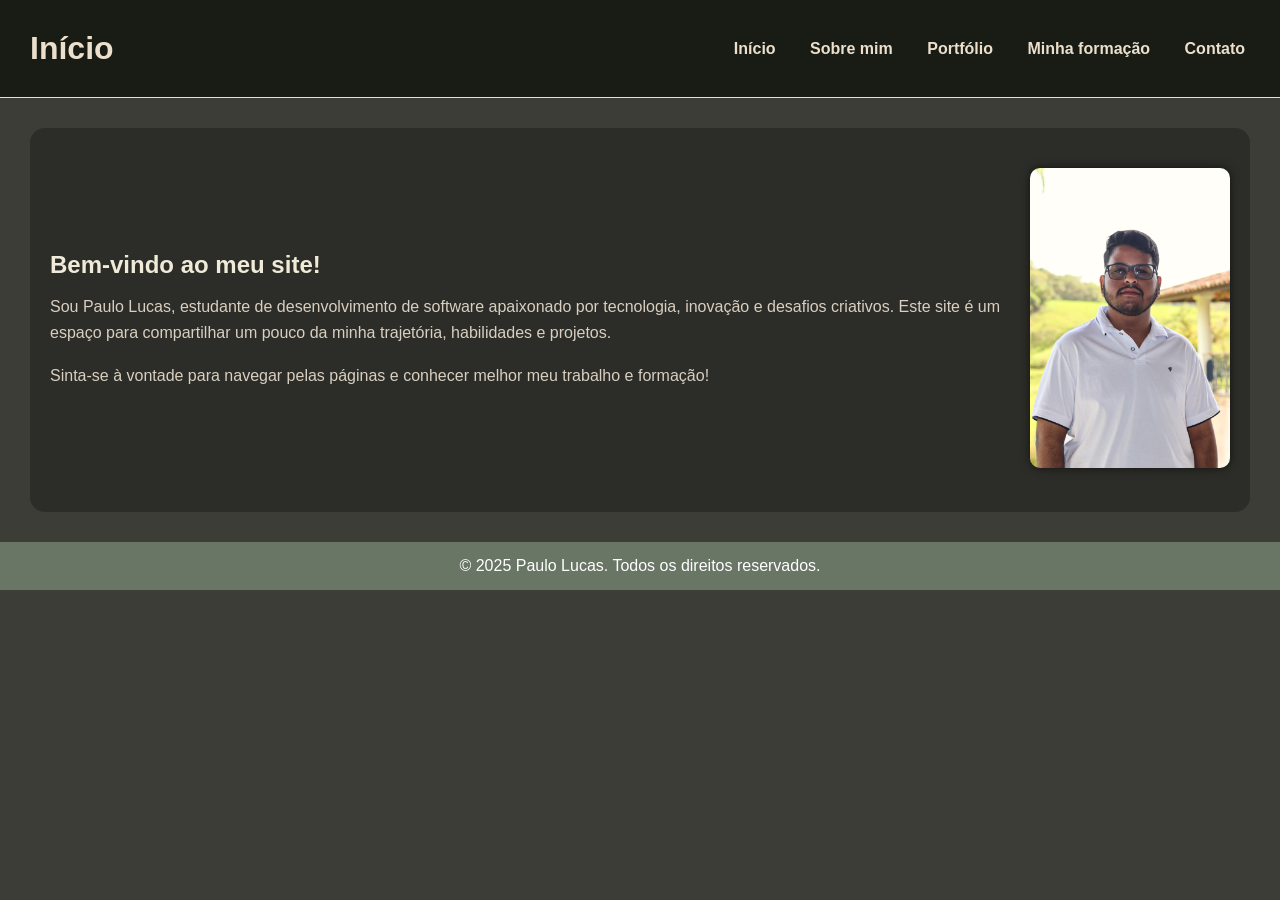
<file: index.html>
<!DOCTYPE html>
<html lang="en">

<head>
    <meta charset="UTF-8">
    <meta name="viewport" content="width=device-width, initial-scale=1.0">
    <link rel="stylesheet" href="style.css"> <!-- Referencia o arquivo css de estilização -->
    <title>Paulo Lucas</title>

</head>

<body>
    <!-- criação do header -->
    <header>
        <h1>Início</h1>   <!-- Mostra a pagina atual -->
        <nav>  <!-- criação do menu de navegação -->
            <a href="index.html">Início</a>
            <a href="sobreMim.html">Sobre mim</a>
            <a href="portfolio.html">Portfólio</a>
            <a href="minhaFormacao.html">Minha formação</a>
            <a href="contato.html">Contato</a>
        </nav>
    </header>
    <section class="inicio"> <!-- criação da section que contém os elementos do body. -->
        <div class="apresentacao"> <!-- div para marcar o texto do section -->
            <h2>Bem-vindo ao meu site!</h2>
            <p>Sou Paulo Lucas, estudante de desenvolvimento de software apaixonado por tecnologia, inovação e desafios criativos. Este site é um espaço para compartilhar um pouco da minha trajetória, habilidades e projetos.</p>
            <br>
            <p>Sinta-se à vontade para navegar pelas páginas e conhecer melhor meu trabalho e formação!</p>
        </div>
        <div class="foto">
            <img src="img/paulo.jpg" alt="Foto de Paulo Lucas">
        </div>
    </section>
    <footer> <!-- criação do rodapé do site -->
        <p>© 2025 Paulo Lucas. Todos os direitos reservados.</p>
    </footer>
</body>

</html>
</file>
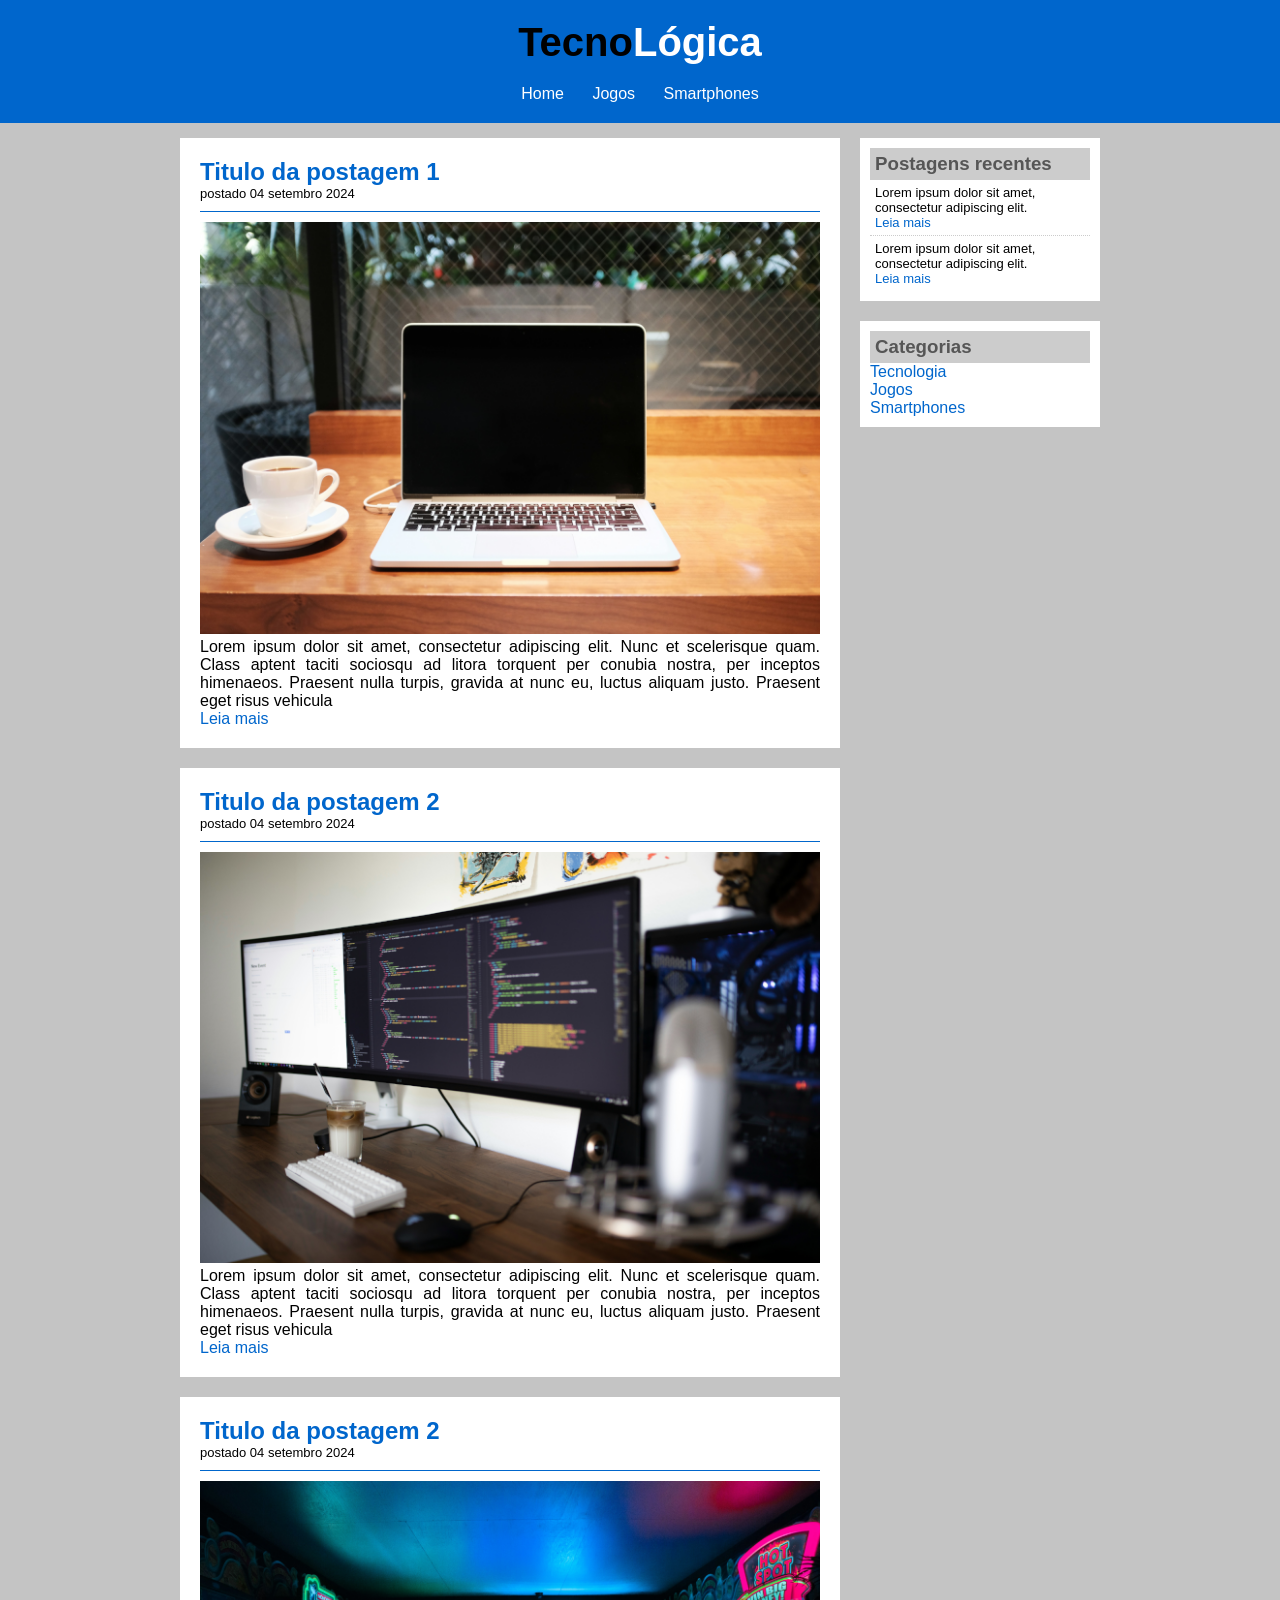
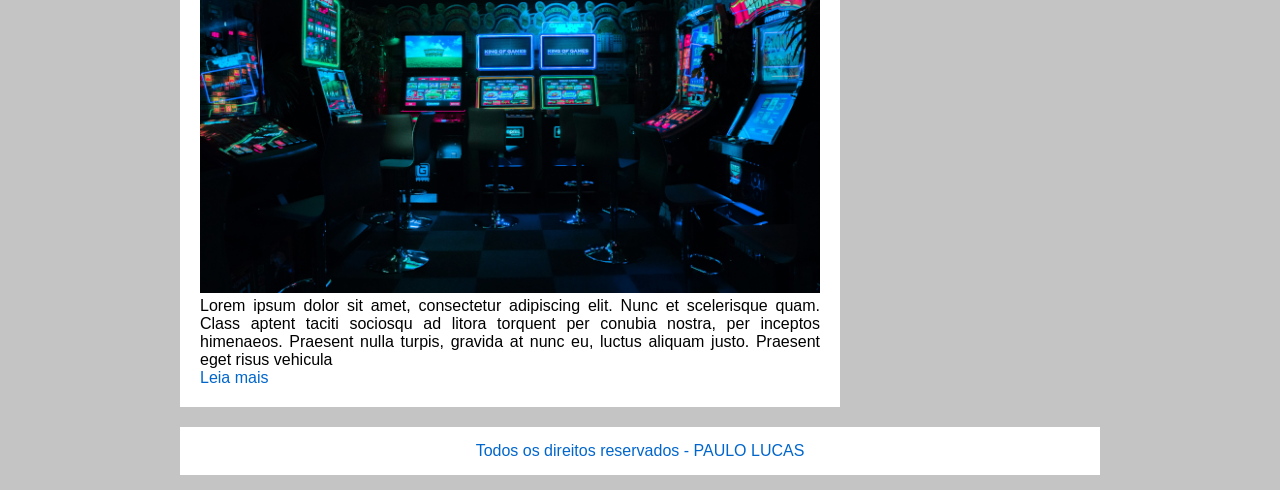
<file: portfolios/index.html>
<!DOCTYPE html>
<html lang="pt-br">

<head>
    <meta charset="UTF-8">
    <meta name="viewport" content="width=device-width, initial-scale=1.0">
    <title>TecnoLógica - Tudo sobre tecnologia</title>

    <link rel="stylesheet" href="index.css">
</head>

<body>

    <div id="header">

        <div id="logo">
            <h1>Tecno<span class="white">Lógica</span></h1>
        </div>
    
        <div id="menu">
            <a href="index.html">Home</a>
            <a href="jogos.html">Jogos</a>
            <a href="smartphones.html">Smartphones</a>
        </div>

    </div>

    <div id="content">

        <div id="posts">

            <!-- abertura postagem -->
            <div class="post">
                <h2>Titulo da postagem 1</h2>
                <span class="data-post">postado 04 setembro 2024</span>
                <img class="img-post" src="imagens/tecnologia01.png">
                <p>
                    Lorem ipsum dolor sit amet, consectetur adipiscing elit. Nunc et scelerisque quam. Class aptent taciti sociosqu ad litora torquent per conubia nostra, per inceptos himenaeos. Praesent nulla turpis, gravida at nunc eu, luctus aliquam justo. Praesent eget risus vehicula
                </p>
                <a href="">Leia mais</a>
            </div>
            <!--fechamento postagem -->

            <!-- abertura postagem -->
            <div class="post">
                <h2>Titulo da postagem 2</h2>
                <span class="data-post">postado 04 setembro 2024</span>
                <img class="img-post" src="imagens/tecnologia02.png">
                <p>
                    Lorem ipsum dolor sit amet, consectetur adipiscing elit. Nunc et scelerisque quam. Class aptent taciti sociosqu ad litora torquent per conubia nostra, per inceptos himenaeos. Praesent nulla turpis, gravida at nunc eu, luctus aliquam justo. Praesent eget risus vehicula
                </p>
                <a href="">Leia mais</a>
            </div>
            <!--fechamento postagem -->
        
            <!-- abertura postagem -->
            <div class="post">
                <h2>Titulo da postagem 2</h2>
                <span class="data-post">postado 04 setembro 2024</span>
                <img class="img-post" src="imagens/game01.png">
                <p>
                    Lorem ipsum dolor sit amet, consectetur adipiscing elit. Nunc et scelerisque quam. Class aptent taciti sociosqu ad litora torquent per conubia nostra, per inceptos himenaeos. Praesent nulla turpis, gravida at nunc eu, luctus aliquam justo. Praesent eget risus vehicula
                </p>
                <a href="">Leia mais</a>
            </div>
            <!--fechamento postagem -->
        </div>
    
        <div id="right-side">

            <div class="content-right">
                <h3>Postagens recentes</h3>

                <div class="post-right">
                    <p>Lorem ipsum dolor sit amet, consectetur adipiscing elit.</p>
                    <a href="">Leia mais</a>
                </div>

                <div class="post-right" style="border-bottom: none;">
                    <p>Lorem ipsum dolor sit amet, consectetur adipiscing elit.</p>
                    <a href="">Leia mais</a>
                </div>

            </div>

            <div class="content-right">
                <h3>Categorias</h3>

                <a href="">Tecnologia</a><br>
                <a href="">Jogos</a><br>
                <a href="">Smartphones</a><br>
                
            </div>

        </div>

        <div id="footer">
            Todos os direitos reservados - PAULO LUCAS
        </div>

    </div>
</body>

</html>
</file>
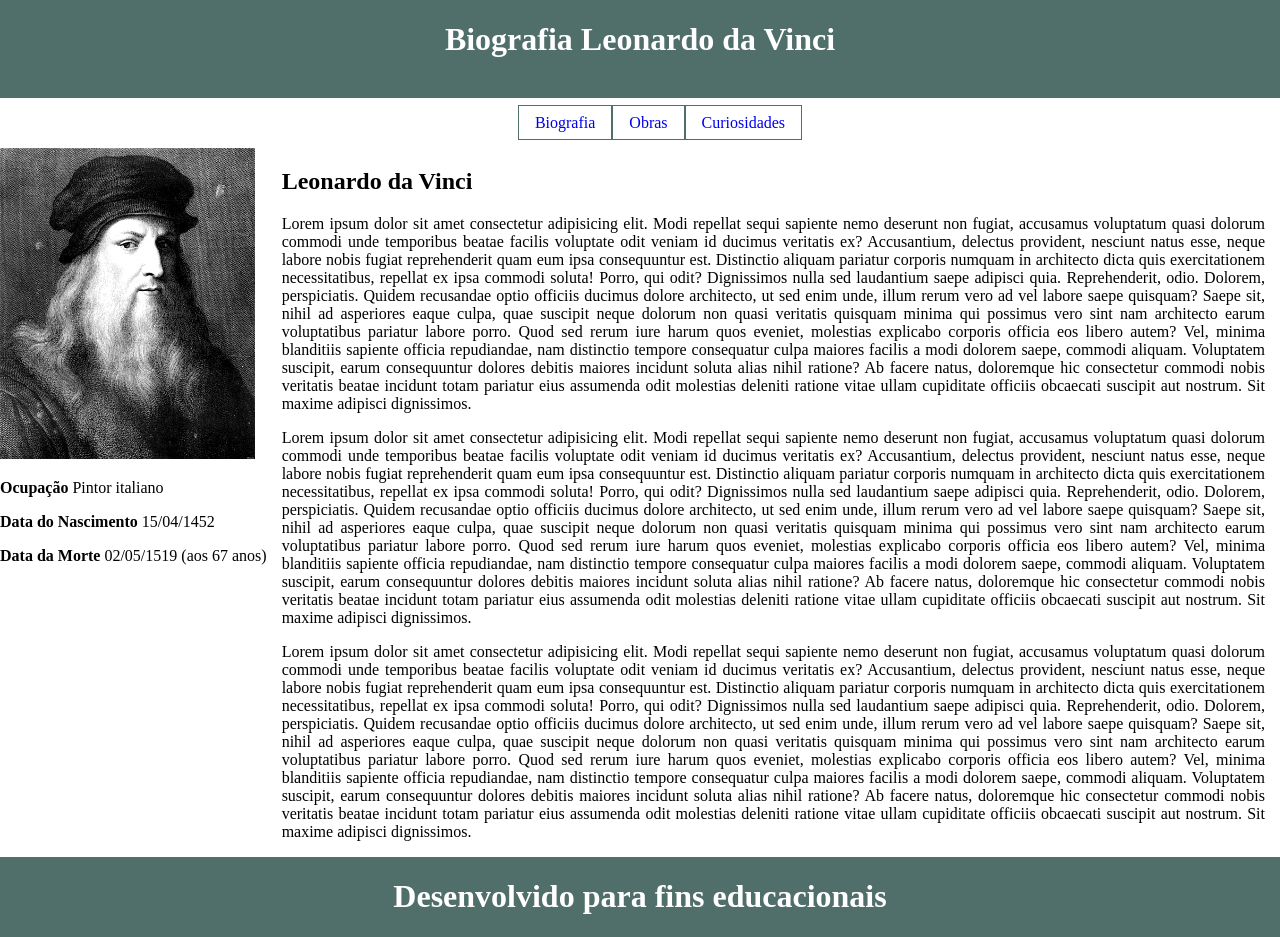
<file: portfolios/portfolio2/index.html>
<!DOCTYPE html>
<html lang="en">

<head>
    <meta charset="UTF-8">
    <meta http-equiv="X-UA-Compatible" content="IE=edge">
    <meta name="viewport" content="width=device-width, initial-scale=1.0">
    <title>Leonardo da Vinci</title>
    <style>
        body {
            margin: 0;
        }

        .container {
            display: grid;
        }

        header {
            grid-column-start: 1;
            grid-column-end: 12;
            background-color: #506E6A;
        }

        .menu {
            grid-column-start: 6;
            grid-column-end: 12;
            justify-content: center;/*centraliza o menu*/
            gap: 20px;/*https://nekocalc.com/px-to-rem-converter*/
        }


        .imagem_leo {
            grid-column-start: 1;
            grid-column-end: 3;

        }

        .principal {
            grid-column-start: 4;
            grid-column-end: 12;
            padding-left: 15px;
            padding-right: 15px;
            text-align: justify;

        }

        footer {
            grid-column-start: 1;
            grid-column-end: 12;
            background-color: #506E6A;
            color: white;
            text-align: center;
        }

        ul {
            list-style-type: none;
            color: #506E6A;
        }

        a,
        a:link {
            text-decoration: none;
            padding: 8px 16px;
            border: solid #506E6A 1px;
        }

        li {
            float: left;
        }

        a:hover {
            background-color: #506E6A;
            color: white;
        }

        /* media query para dispositivos móveis */
        @media only screen and (max-width: 767px) {
            .wrapper {
                grid-column-start: 1;
                grid-column-end: 1;

            }

            .imagem_leo {
                grid-column-start: 1;
                grid-column-end: 1;

            }

            .principal {
                grid-column-start: 1;
                grid-column-end: 1;

            }
        }
    </style>
</head>

<body>
    <header class="container">
        <h1 style="color: white; text-align: center;">Biografia Leonardo da Vinci</h1>
        <br>

    </header>
    <nav class="container menu">
        <ul>
            <li><a href="index.html">Biografia</a></li>
            <li><a href="obras.html">Obras</a></li>
            <li><a href="curiosidades.html">Curiosidades</a></li>
        </ul>
    </nav>
    <div class="container wrapper">
        <aside class="imagem_leo">
            <img src="leonardo-da-vinci.png">
            <div class="infos">
                <p><strong>Ocupação</strong> Pintor italiano</p>
                <p>
                    <strong>Data do Nascimento</strong>
                    15/04/1452
                </p>
                <p><strong>Data da Morte</strong> 02/05/1519 (aos 67 anos)</p>
            </div>

        </aside>
        <section class="principal">
            <h1>
                Leonardo da Vinci
            </h1>
            <p>Lorem ipsum dolor sit amet consectetur adipisicing elit. Modi repellat sequi sapiente nemo deserunt non
                fugiat, accusamus voluptatum quasi dolorum commodi unde temporibus beatae facilis voluptate odit veniam
                id
                ducimus veritatis ex? Accusantium, delectus provident, nesciunt natus esse, neque labore nobis fugiat
                reprehenderit quam eum ipsa consequuntur est. Distinctio aliquam pariatur corporis numquam in architecto
                dicta quis exercitationem necessitatibus, repellat ex ipsa commodi soluta! Porro, qui odit? Dignissimos
                nulla sed laudantium saepe adipisci quia. Reprehenderit, odio. Dolorem, perspiciatis. Quidem recusandae
                optio officiis ducimus dolore architecto, ut sed enim unde, illum rerum vero ad vel labore saepe
                quisquam?
                Saepe sit, nihil ad asperiores eaque culpa, quae suscipit neque dolorum non quasi veritatis quisquam
                minima
                qui possimus vero sint nam architecto earum voluptatibus pariatur labore porro. Quod sed rerum iure
                harum
                quos eveniet, molestias explicabo corporis officia eos libero autem? Vel, minima blanditiis sapiente
                officia
                repudiandae, nam distinctio tempore consequatur culpa maiores facilis a modi dolorem saepe, commodi
                aliquam.
                Voluptatem suscipit, earum consequuntur dolores debitis maiores incidunt soluta alias nihil ratione? Ab
                facere natus, doloremque hic consectetur commodi nobis veritatis beatae incidunt totam pariatur eius
                assumenda odit molestias deleniti ratione vitae ullam cupiditate officiis obcaecati suscipit aut
                nostrum.
                Sit maxime adipisci dignissimos.</p>
            <p>Lorem ipsum dolor sit amet consectetur adipisicing elit. Modi repellat sequi sapiente nemo
                deserunt non fugiat, accusamus voluptatum quasi dolorum commodi unde temporibus beatae facilis
                voluptate odit veniam id ducimus veritatis ex? Accusantium, delectus provident, nesciunt natus
                esse, neque labore nobis fugiat reprehenderit quam eum ipsa consequuntur est. Distinctio
                aliquam pariatur corporis numquam in architecto dicta quis exercitationem necessitatibus,
                repellat ex ipsa commodi soluta! Porro, qui odit? Dignissimos nulla sed laudantium saepe
                adipisci quia. Reprehenderit, odio. Dolorem, perspiciatis. Quidem recusandae optio officiis
                ducimus dolore architecto, ut sed enim unde, illum rerum vero ad vel labore saepe quisquam?
                Saepe sit, nihil ad asperiores eaque culpa, quae suscipit neque dolorum non quasi veritatis
                quisquam minima qui possimus vero sint nam architecto earum voluptatibus pariatur labore
                porro. Quod sed rerum iure harum quos eveniet, molestias explicabo corporis officia eos libero
                autem? Vel, minima blanditiis sapiente officia repudiandae, nam distinctio tempore consequatur
                culpa maiores facilis a modi dolorem saepe, commodi aliquam. Voluptatem suscipit, earum
                consequuntur dolores debitis maiores incidunt soluta alias nihil ratione? Ab facere natus,
                doloremque hic consectetur commodi nobis veritatis beatae incidunt totam pariatur eius
                assumenda odit molestias deleniti ratione vitae ullam cupiditate officiis obcaecati suscipit
                aut nostrum. Sit maxime adipisci dignissimos.</p>
            <p>Lorem ipsum dolor sit amet consectetur adipisicing elit. Modi repellat sequi sapiente nemo
                deserunt non fugiat, accusamus voluptatum quasi dolorum commodi unde temporibus beatae facilis
                voluptate odit veniam id ducimus veritatis ex? Accusantium, delectus provident, nesciunt natus
                esse, neque labore nobis fugiat reprehenderit quam eum ipsa consequuntur est. Distinctio
                aliquam pariatur corporis numquam in architecto dicta quis exercitationem necessitatibus,
                repellat ex ipsa commodi soluta! Porro, qui odit? Dignissimos nulla sed laudantium saepe
                adipisci quia. Reprehenderit, odio. Dolorem, perspiciatis. Quidem recusandae optio officiis
                ducimus dolore architecto, ut sed enim unde, illum rerum vero ad vel labore saepe quisquam?
                Saepe sit, nihil ad asperiores eaque culpa, quae suscipit neque dolorum non quasi veritatis
                quisquam minima qui possimus vero sint nam architecto earum voluptatibus pariatur labore
                porro. Quod sed rerum iure harum quos eveniet, molestias explicabo corporis officia eos libero
                autem? Vel, minima blanditiis sapiente officia repudiandae, nam distinctio tempore consequatur
                culpa maiores facilis a modi dolorem saepe, commodi aliquam. Voluptatem suscipit, earum
                consequuntur dolores debitis maiores incidunt soluta alias nihil ratione? Ab facere natus,
                doloremque hic consectetur commodi nobis veritatis beatae incidunt totam pariatur eius
                assumenda odit molestias deleniti ratione vitae ullam cupiditate officiis obcaecati suscipit
                aut nostrum. Sit maxime adipisci dignissimos.</p>
        </section>
    </div>
    <footer class="container">
        <h1>Desenvolvido para fins educacionais</h1>
    </footer>
    </div>
</body>

</html>
</file>
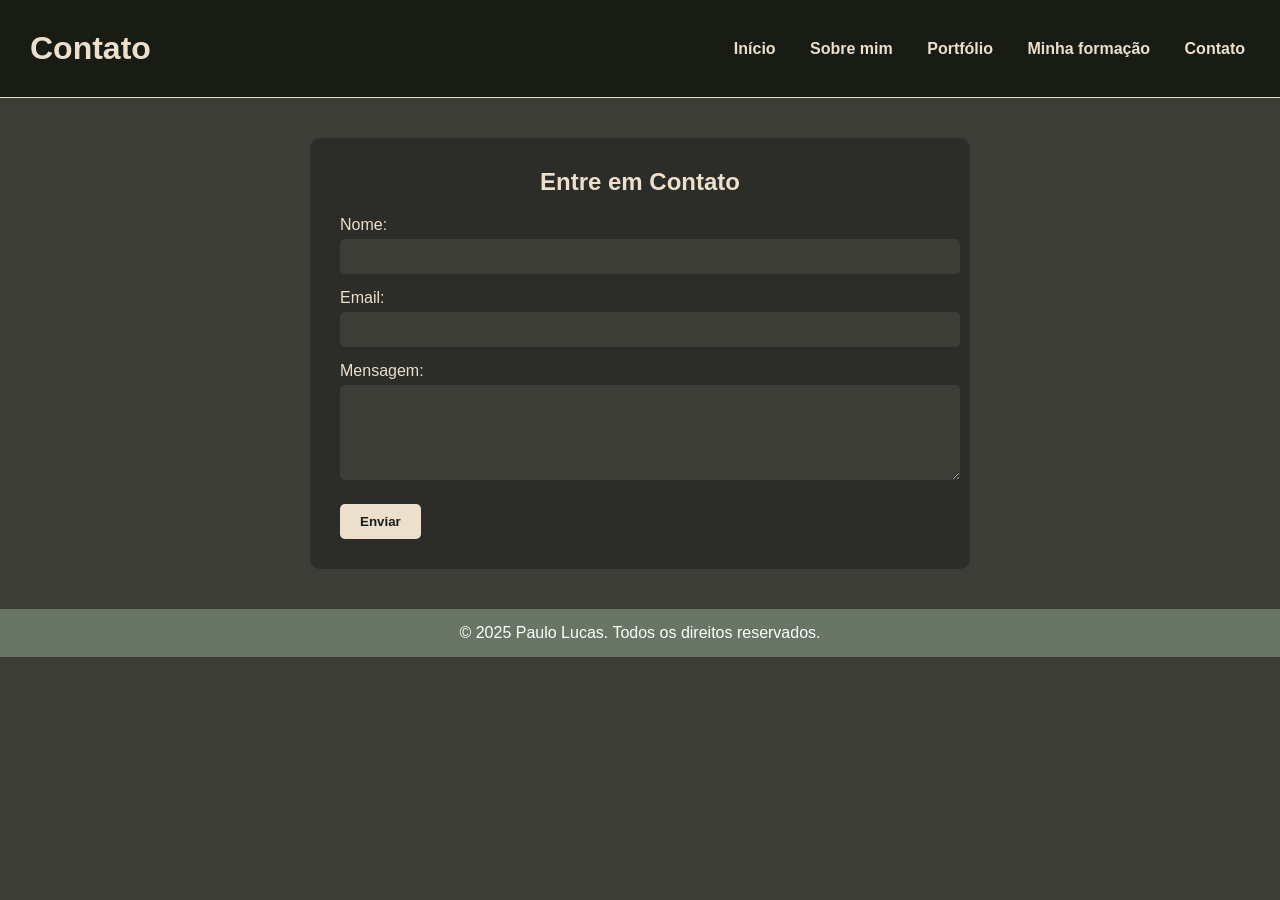
<file: contato.html>
<!DOCTYPE html>
<html lang="en">
<head>
    <meta charset="UTF-8">
    <meta name="viewport" content="width=device-width, initial-scale=1.0">
    <link rel="stylesheet" href="style.css">
    <title>Paulo Lucas</title>
</head>
<body>
    <header> <!-- Header igual em todas as paginas -->
        <h1>Contato</h1>
        <nav>
            <a href="index.html">Início</a>
            <a href="sobreMim.html">Sobre mim</a>
            <a href="portfolio.html">Portfólio</a>
            <a href="minhaFormacao.html">Minha formação</a>
            <a href="contato.html">Contato</a>
        </nav>
    </header>
    <section class="contato">
        <h2>Entre em Contato</h2>
        <form> <!-- Criação do formulario de contato -->
            <label for="nome">Nome:</label>
            <input type="text" id="nome" name="nome" required>
    
            <label for="email">Email:</label>
            <input type="email" id="email" name="email" required>
    
            <label for="mensagem">Mensagem:</label>
            <textarea id="mensagem" name="mensagem" rows="5" required></textarea>
    
            <button type="submit">Enviar</button> <!-- Botão de enviar, que nesse caso é apenas visual. -->
        </form>
    </section>
    <footer>
        <p>© 2025 Paulo Lucas. Todos os direitos reservados.</p>
    </footer>
    
</body>
</html>
</file>
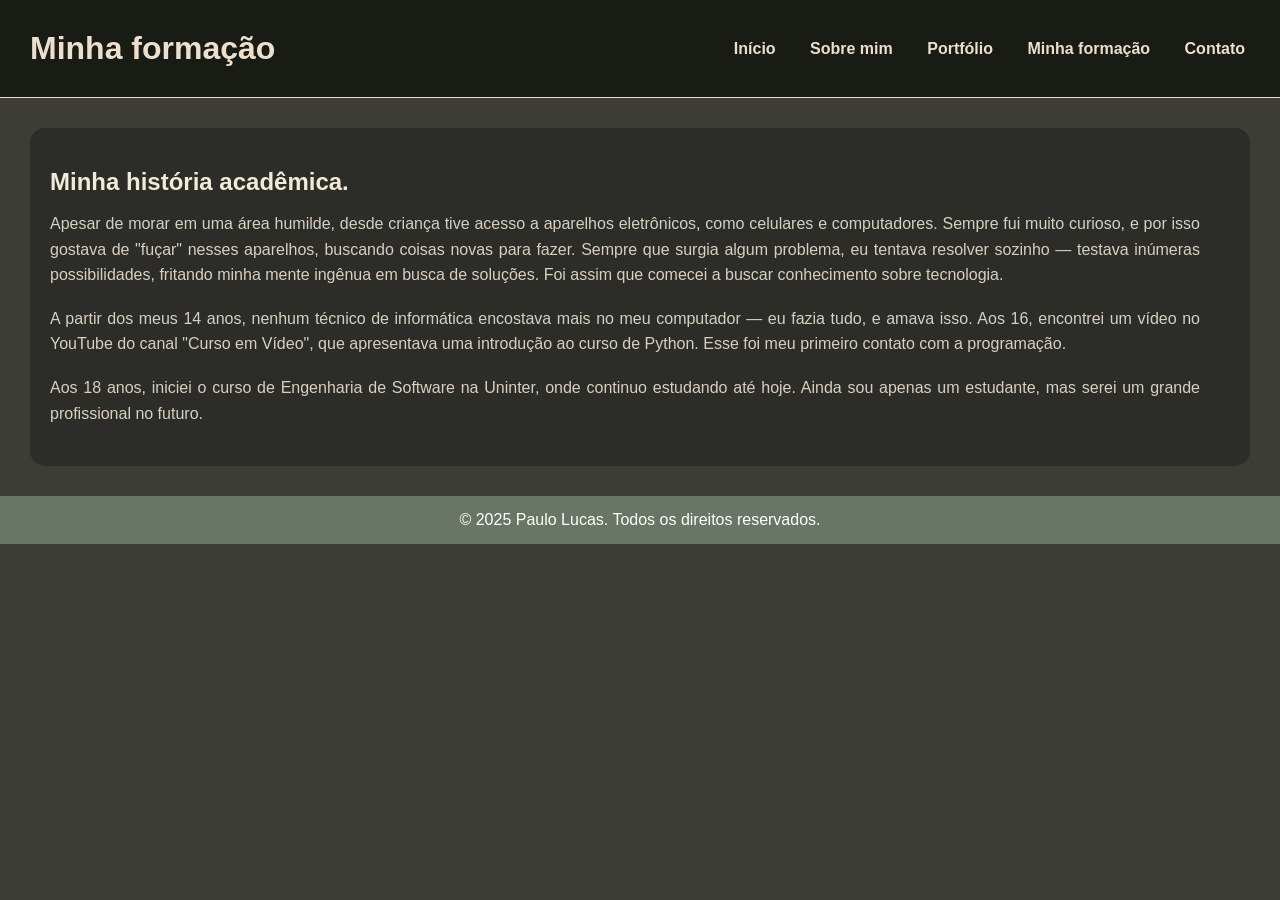
<file: minhaFormacao.html>
<!DOCTYPE html>
<html lang="en">
<head>
    <meta charset="UTF-8">
    <meta name="viewport" content="width=device-width, initial-scale=1.0">
    <link rel="stylesheet" href="style.css">
    <title>Paulo Lucas</title>
</head>
<body>
   <!-- Praticamente uma replicação da página inicial. Contém os mesmos elementos, tirando a imagem. Muda apenas os textos. -->
    <header>
        <h1>Minha formação</h1>
        <nav>
            <a href="index.html">Início</a>
            <a href="sobreMim.html">Sobre mim</a>
            <a href="portfolio.html">Portfólio</a>
            <a href="minhaFormacao.html">Minha formação</a>
            <a href="contato.html">Contato</a>
        </nav>
    </header>
    <section class="inicio">
        <div class="apresentacao">
            <h2>Minha história acadêmica.</h2>
            <p>Apesar de morar em uma área humilde, desde criança tive acesso a aparelhos eletrônicos, como celulares e computadores. Sempre fui muito curioso, e por isso gostava de "fuçar" nesses aparelhos, buscando coisas novas para fazer. Sempre que surgia algum problema, eu tentava resolver sozinho — testava inúmeras possibilidades, fritando minha mente ingênua em busca de soluções. Foi assim que comecei a buscar conhecimento sobre tecnologia.</p>
            <br>
            <p>A partir dos meus 14 anos, nenhum técnico de informática encostava mais no meu computador — eu fazia tudo, e amava isso. Aos 16, encontrei um vídeo no YouTube do canal "Curso em Vídeo", que apresentava uma introdução ao curso de Python. Esse foi meu primeiro contato com a programação.</p>
            <br>
            <p>Aos 18 anos, iniciei o curso de Engenharia de Software na Uninter, onde continuo estudando até hoje. Ainda sou apenas um estudante, mas serei um grande profissional no futuro.</p>   
        </div>
    </section>
    <footer>
        <p>© 2025 Paulo Lucas. Todos os direitos reservados.</p>
    </footer>
</body>
</html>
</file>
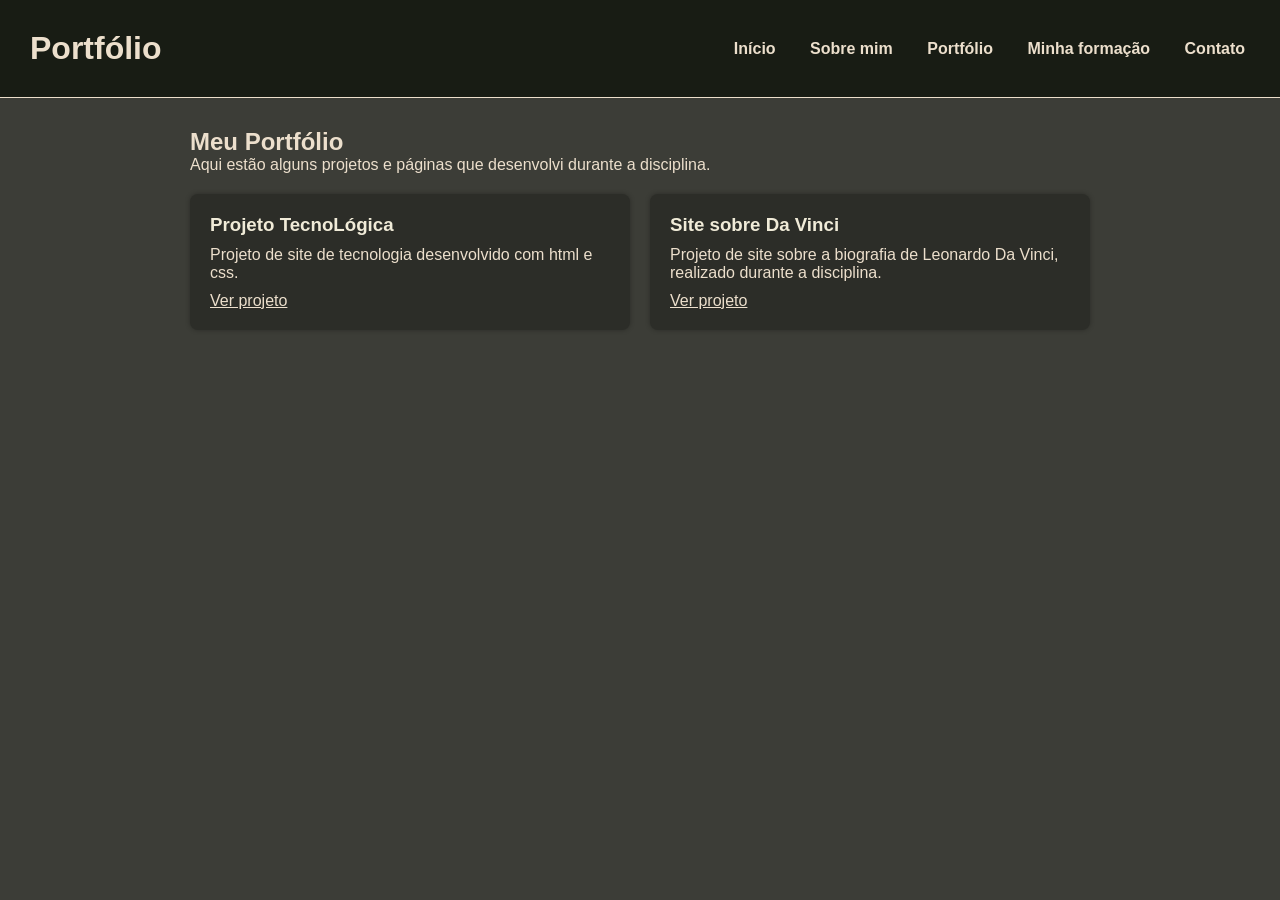
<file: portfolio.html>
<!DOCTYPE html>
<html lang="en">
<head>
    <meta charset="UTF-8">
    <meta name="viewport" content="width=device-width, initial-scale=1.0">
    <link rel="stylesheet" href="style.css">
    <title>Paulo Lucas</title>
</head>
<body>
    <header>
        <h1>Portfólio</h1>
        <nav>
            <a href="index.html">Início</a>
            <a href="sobreMim.html">Sobre mim</a>
            <a href="portfolio.html">Portfólio</a>
            <a href="minhaFormacao.html">Minha formação</a>
            <a href="contato.html">Contato</a>
        </nav>
    </header>
    <section class="portfolio">
        <h2>Meu Portfólio</h2>
        <p>Aqui estão alguns projetos e páginas que desenvolvi durante a disciplina.</p>
    
        <div class="projetos">
            <div class="projeto">
                <h3>Projeto TecnoLógica</h3>
                <p>Projeto de site de tecnologia desenvolvido com html e css.</p>   
                <a href="portfolios/index.html" target="_blank">Ver projeto</a>
            </div>
            <div class="projeto">
                <h3>Site sobre Da Vinci</h3>
                <p>Projeto de site sobre a biografia de Leonardo Da Vinci, realizado durante a disciplina.</p>  
                <a href="portfolios/portfolio2/index.html" target="_blank">Ver projeto</a>
            </div>
        </div>
    </section>
    
</body>
</html>
</file>
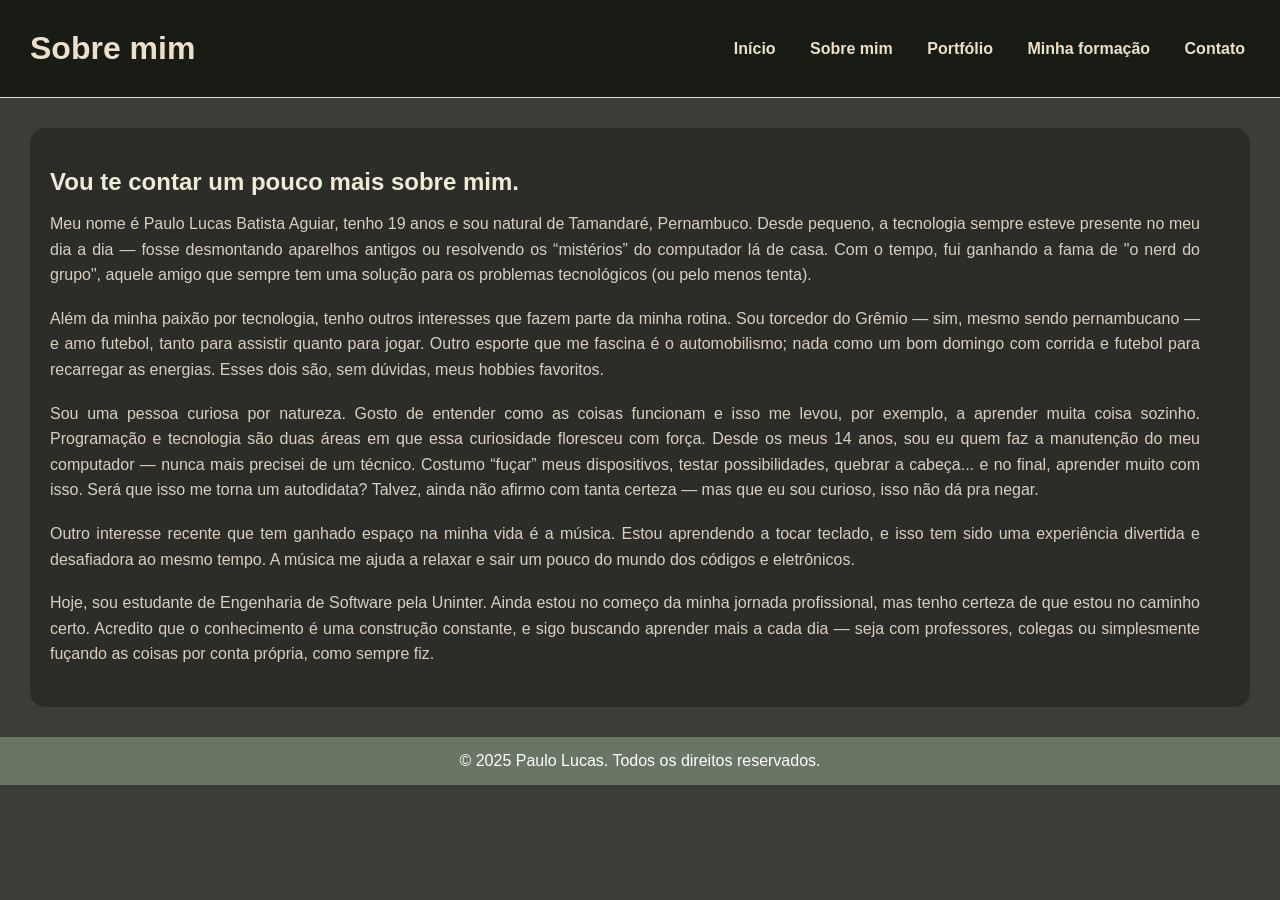
<file: sobreMim.html>
<!DOCTYPE html>
<html lang="en">
<head>
    <meta charset="UTF-8">
    <meta name="viewport" content="width=device-width, initial-scale=1.0">
    <link rel="stylesheet" href="style.css">
    <title>Paulo Lucas</title>
</head>
<body>
    <!-- Praticamente uma replicação da página inicial. Contém os mesmos elementos, tirando a imagem. Muda apenas os textos. -->
    <header>
        <h1>Sobre mim</h1>
        <nav>
            <a href="index.html">Início</a>
            <a href="sobreMim.html">Sobre mim</a>
            <a href="portfolio.html">Portfólio</a>
            <a href="minhaFormacao.html">Minha formação</a>
            <a href="contato.html">Contato</a>
        </nav>
    </header>
    <section class="inicio">
        <div class="apresentacao">
            <h2>Vou te contar um pouco mais sobre mim.</h2>
            <p>Meu nome é Paulo Lucas Batista Aguiar, tenho 19 anos e sou natural de Tamandaré, Pernambuco. Desde pequeno, a tecnologia sempre esteve presente no meu dia a dia — fosse desmontando aparelhos antigos ou resolvendo os “mistérios” do computador lá de casa. Com o tempo, fui ganhando a fama de "o nerd do grupo", aquele amigo que sempre tem uma solução para os problemas tecnológicos (ou pelo menos tenta).</p>
            <br>
            <p>Além da minha paixão por tecnologia, tenho outros interesses que fazem parte da minha rotina. Sou torcedor do Grêmio — sim, mesmo sendo pernambucano — e amo futebol, tanto para assistir quanto para jogar. Outro esporte que me fascina é o automobilismo; nada como um bom domingo com corrida e futebol para recarregar as energias. Esses dois são, sem dúvidas, meus hobbies favoritos.</p>
            <br>
            <p>Sou uma pessoa curiosa por natureza. Gosto de entender como as coisas funcionam e isso me levou, por exemplo, a aprender muita coisa sozinho. Programação e tecnologia são duas áreas em que essa curiosidade floresceu com força. Desde os meus 14 anos, sou eu quem faz a manutenção do meu computador — nunca mais precisei de um técnico. Costumo “fuçar” meus dispositivos, testar possibilidades, quebrar a cabeça... e no final, aprender muito com isso. Será que isso me torna um autodidata? Talvez, ainda não afirmo com tanta certeza — mas que eu sou curioso, isso não dá pra negar.</p>
            <br>
            <p>Outro interesse recente que tem ganhado espaço na minha vida é a música. Estou aprendendo a tocar teclado, e isso tem sido uma experiência divertida e desafiadora ao mesmo tempo. A música me ajuda a relaxar e sair um pouco do mundo dos códigos e eletrônicos.</p>
            <br>
            <p>Hoje, sou estudante de Engenharia de Software pela Uninter. Ainda estou no começo da minha jornada profissional, mas tenho certeza de que estou no caminho certo. Acredito que o conhecimento é uma construção constante, e sigo buscando aprender mais a cada dia — seja com professores, colegas ou simplesmente fuçando as coisas por conta própria, como sempre fiz.</p>
        </div>
    </section>
    <footer>
        <p>© 2025 Paulo Lucas. Todos os direitos reservados.</p>
    </footer>
</body>
</html>
</file>
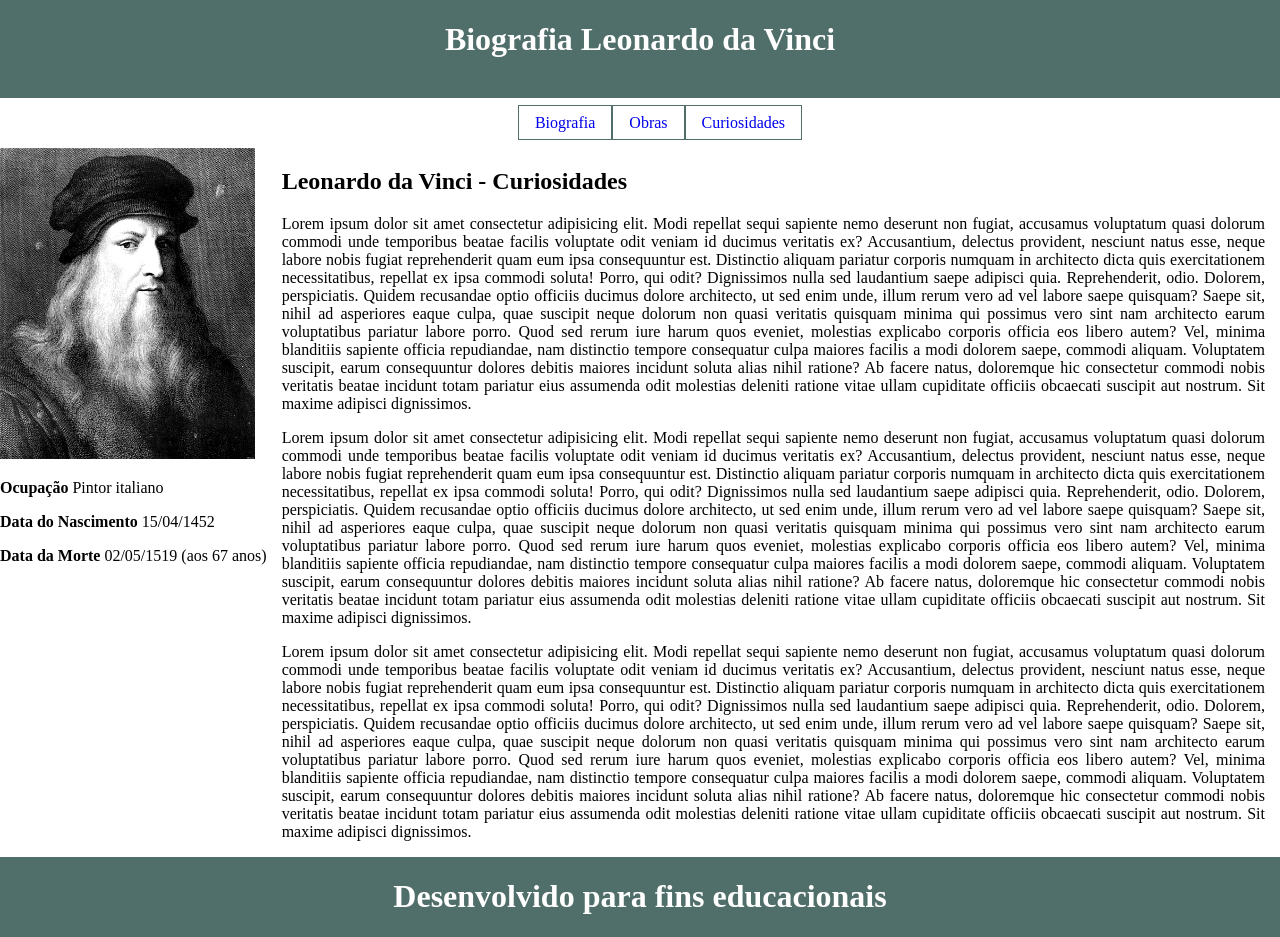
<file: portfolios/portfolio2/curiosidades.html>
<!DOCTYPE html>
<html lang="en">

<head>
    <meta charset="UTF-8">
    <meta http-equiv="X-UA-Compatible" content="IE=edge">
    <meta name="viewport" content="width=device-width, initial-scale=1.0">
    <title>Leonardo da Vinci</title>
    <style>
        body{
            margin: 0;
        }
        .container {
            display: grid;
        }

        header {
            grid-column-start: 1;
            grid-column-end: 12;
            grid-row-start: 1;
            grid-row-end: 1;
        }

        .menu {
            grid-column-start: 6;
            grid-column-end: 12;
            grid-row-start: 1;
            grid-row-end: 1;
            justify-content: center;
            gap: 20px;
        }


        .imagem_leo {
            grid-column-start: 1;
            grid-column-end: 3;

        }

        .principal {
            grid-column-start: 4;
            grid-column-end: 12;
            padding-left: 15px;
            padding-right: 15px;
            text-align: justify;

        }

        header {
            background-color: #506E6A;
            
        }

        ul {
            list-style-type: none;

            color: #506E6A;
        }

        a,
        a:link {
            text-decoration: none;
            padding: 8px 16px;
            border: solid #506E6A 1px;
        }

        li {
            float: left;
        }

        a:hover {
            background-color: #506E6A;
            color: white;
        }

        footer {
            grid-column-start: 1;
            grid-column-end: 12;
            grid-row-start: 1;
            grid-row-end: 6;
            background-color: #506E6A;
            color: white;
            text-align: center;
        }

        /* media query para dispositivos móveis */
        @media only screen and (max-width: 767px) {
            .wrapper {
               grid-column-start: 1;
                grid-column-end: 1;

            }

            .imagem_leo {
                grid-column-start: 1;
 grid-column-end: 1;
                
            }

            .principal {
                grid-column-start: 1;
 grid-column-end: 1;
                
            }
        }
    </style>
</head>

<body>
    <header class="container">
        <h1 style="color: white; text-align: center;">Biografia Leonardo da Vinci</h1>
        <br>

    </header>
    <nav class="container menu">
        <ul>
            <li><a href="index.html">Biografia</a></li>
            <li><a href="obras.html">Obras</a></li>
            <li><a href="curiosidades.html">Curiosidades</a></li>
        </ul>
    </nav>
    <div class="container wrapper">
        <aside class="imagem_leo">
            <img src="leonardo-da-vinci.png">
            <div class="infos">
                <p><strong>Ocupação</strong> Pintor italiano</p>
                <p>
                    <strong>Data do Nascimento</strong>
                    15/04/1452
                </p>
                <p><strong>Data da Morte</strong> 02/05/1519 (aos 67 anos)</p>
            </div>

        </aside>
        <section class="principal">
            <h1>
                Leonardo da Vinci - Curiosidades
            </h1>
            <p>Lorem ipsum dolor sit amet consectetur adipisicing elit. Modi repellat sequi sapiente nemo deserunt non
                fugiat, accusamus voluptatum quasi dolorum commodi unde temporibus beatae facilis voluptate odit veniam
                id
                ducimus veritatis ex? Accusantium, delectus provident, nesciunt natus esse, neque labore nobis fugiat
                reprehenderit quam eum ipsa consequuntur est. Distinctio aliquam pariatur corporis numquam in architecto
                dicta quis exercitationem necessitatibus, repellat ex ipsa commodi soluta! Porro, qui odit? Dignissimos
                nulla sed laudantium saepe adipisci quia. Reprehenderit, odio. Dolorem, perspiciatis. Quidem recusandae
                optio officiis ducimus dolore architecto, ut sed enim unde, illum rerum vero ad vel labore saepe
                quisquam?
                Saepe sit, nihil ad asperiores eaque culpa, quae suscipit neque dolorum non quasi veritatis quisquam
                minima
                qui possimus vero sint nam architecto earum voluptatibus pariatur labore porro. Quod sed rerum iure
                harum
                quos eveniet, molestias explicabo corporis officia eos libero autem? Vel, minima blanditiis sapiente
                officia
                repudiandae, nam distinctio tempore consequatur culpa maiores facilis a modi dolorem saepe, commodi
                aliquam.
                Voluptatem suscipit, earum consequuntur dolores debitis maiores incidunt soluta alias nihil ratione? Ab
                facere natus, doloremque hic consectetur commodi nobis veritatis beatae incidunt totam pariatur eius
                assumenda odit molestias deleniti ratione vitae ullam cupiditate officiis obcaecati suscipit aut
                nostrum.
                Sit maxime adipisci dignissimos.</p>
            <p>Lorem ipsum dolor sit amet consectetur adipisicing elit. Modi repellat sequi sapiente nemo
                deserunt non fugiat, accusamus voluptatum quasi dolorum commodi unde temporibus beatae facilis
                voluptate odit veniam id ducimus veritatis ex? Accusantium, delectus provident, nesciunt natus
                esse, neque labore nobis fugiat reprehenderit quam eum ipsa consequuntur est. Distinctio
                aliquam pariatur corporis numquam in architecto dicta quis exercitationem necessitatibus,
                repellat ex ipsa commodi soluta! Porro, qui odit? Dignissimos nulla sed laudantium saepe
                adipisci quia. Reprehenderit, odio. Dolorem, perspiciatis. Quidem recusandae optio officiis
                ducimus dolore architecto, ut sed enim unde, illum rerum vero ad vel labore saepe quisquam?
                Saepe sit, nihil ad asperiores eaque culpa, quae suscipit neque dolorum non quasi veritatis
                quisquam minima qui possimus vero sint nam architecto earum voluptatibus pariatur labore
                porro. Quod sed rerum iure harum quos eveniet, molestias explicabo corporis officia eos libero
                autem? Vel, minima blanditiis sapiente officia repudiandae, nam distinctio tempore consequatur
                culpa maiores facilis a modi dolorem saepe, commodi aliquam. Voluptatem suscipit, earum
                consequuntur dolores debitis maiores incidunt soluta alias nihil ratione? Ab facere natus,
                doloremque hic consectetur commodi nobis veritatis beatae incidunt totam pariatur eius
                assumenda odit molestias deleniti ratione vitae ullam cupiditate officiis obcaecati suscipit
                aut nostrum. Sit maxime adipisci dignissimos.</p>
            <p>Lorem ipsum dolor sit amet consectetur adipisicing elit. Modi repellat sequi sapiente nemo
                deserunt non fugiat, accusamus voluptatum quasi dolorum commodi unde temporibus beatae facilis
                voluptate odit veniam id ducimus veritatis ex? Accusantium, delectus provident, nesciunt natus
                esse, neque labore nobis fugiat reprehenderit quam eum ipsa consequuntur est. Distinctio
                aliquam pariatur corporis numquam in architecto dicta quis exercitationem necessitatibus,
                repellat ex ipsa commodi soluta! Porro, qui odit? Dignissimos nulla sed laudantium saepe
                adipisci quia. Reprehenderit, odio. Dolorem, perspiciatis. Quidem recusandae optio officiis
                ducimus dolore architecto, ut sed enim unde, illum rerum vero ad vel labore saepe quisquam?
                Saepe sit, nihil ad asperiores eaque culpa, quae suscipit neque dolorum non quasi veritatis
                quisquam minima qui possimus vero sint nam architecto earum voluptatibus pariatur labore
                porro. Quod sed rerum iure harum quos eveniet, molestias explicabo corporis officia eos libero
                autem? Vel, minima blanditiis sapiente officia repudiandae, nam distinctio tempore consequatur
                culpa maiores facilis a modi dolorem saepe, commodi aliquam. Voluptatem suscipit, earum
                consequuntur dolores debitis maiores incidunt soluta alias nihil ratione? Ab facere natus,
                doloremque hic consectetur commodi nobis veritatis beatae incidunt totam pariatur eius
                assumenda odit molestias deleniti ratione vitae ullam cupiditate officiis obcaecati suscipit
                aut nostrum. Sit maxime adipisci dignissimos.</p>
        </section>
    </div>
    <footer class="container">
        <h1>Desenvolvido para fins educacionais</h1>
    </footer>
    </div>
</body>

</html>
</file>
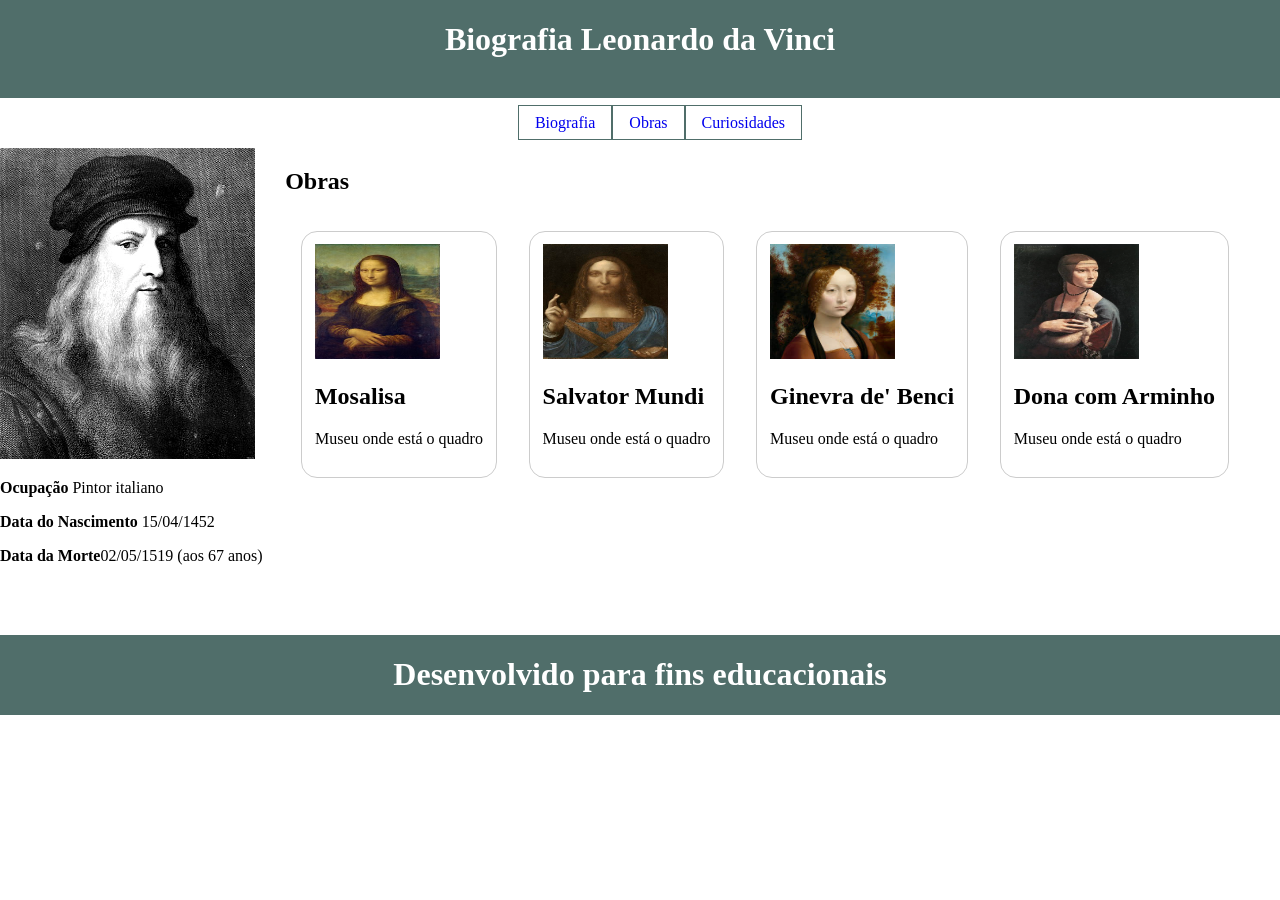
<file: portfolios/portfolio2/obras.html>
<!DOCTYPE html>
<html lang="en">

<head>
    <meta charset="UTF-8">
    <meta http-equiv="X-UA-Compatible" content="IE=edge">
    <meta name="viewport" content="width=device-width, initial-scale=1.0">
    <title>Document</title>
    <style>
        .container {
            display: grid;
        }

        header {
            grid-column-start: 1;
            grid-column-end: 12;
            background-color: #506E6A;
        }

        .menu {
            grid-column-start: 6;
            grid-column-end: 12;
            justify-content: center;
            /*centraliza o menu*/
            gap: 20px;
        }

        .imagem_leo {
            grid-column-start: 1;
            grid-column-end: 3;
        }

        .principal {
            grid-column-start: 4;
            grid-column-end: 12;
            padding-left: 15px;
            padding-right: 15px;
            text-align: justify;
        }

        footer {
            grid-column-start: 1;
            grid-column-end: 12;
            background-color: #506E6A;
            color: white;
            text-align: center;

        }
        .card {
            display: flex;
            flex-flow: row wrap;

        }

        ul {
            list-style-type: none;
            color: #506E6A;
        }

        a,
        a:link {
            text-decoration: none;
            padding: 8px 16px;
            border: solid #506E6A 1px;
        }

        li {
            float: left;
        }

        a:hover {
            background-color: #506E6A;
            color: white;
        }

        .img {
            border: 1px solid #ccc;
            border-radius: 1rem;
            padding: 0.8rem;
            margin-bottom: 0.8rem;
        }

        .img img {
            width: 125px;
            height: 115px;
        }

        @media all and (min-width: 35rem) {
            body {
                margin: 0 auto;
            }

            /*.container {
                max-width: 1200px;
                margin: 0 auto;

            }*/

            .img {
                max-width: 28rem;
                margin: 1rem;
            }
        }

        /* media query para dispositivos móveis */
        @media only screen and (max-width: 767px) {
            .wrapper {
                grid-column-start: 1;
                grid-column-end: 1;
            }

            .imagem_leo {
                grid-column-start: 1;
                grid-column-end: 1;
            }

            .principal {
                grid-column-start: 1;
                grid-column-end: 1;
            }
        }
    </style>
</head>

<body>
    <header class="container">
        <h1 style="color: white; text-align: center;">Biografia Leonardo da Vinci</h1>
        <br>
    </header>
    <nav class="container menu">
        <ul>
            <li><a href="index.html">Biografia</a></li>
            <li><a href="obras.html">Obras</a></li>
            <li><a href="curiosidades.html">Curiosidades</a></li>
        </ul>
    </nav>
    <div class="container wrapper">
        <aside class="imagem_leo">
            <img src="leonardo-da-vinci.png">
            <div class="infos">
                <p><strong>Ocupação</strong> Pintor italiano</p>
                <p>
                    <strong>Data do Nascimento</strong>
                    15/04/1452
                </p>
                <p><strong>Data da Morte</strong>02/05/1519 (aos 67 anos)</p>
                <br><br><br>
            </div>

        </aside>
        <section class=" principal">
            <h1>
                Obras
            </h1>
            <div class="card">
                <div class="img">
                    <img src="mona-lisa.png">

                    <div class="">
                        <h2>Mosalisa</h2>
                        <p>Museu onde está o quadro</p>

                    </div>
                </div>

                <div class="img">
                    <img src="salvator-mundi.png">

                    <div class="">
                        <h2>Salvator Mundi</h2>
                        <p>Museu onde está o quadro</p>
                    </div>
                </div>
                <div class="img">
                    <img src="ginevra.png">

                    <div class="">
                        <h2>Ginevra de' Benci</h2>
                        <p>Museu onde está o quadro</p>
                    </div>
                </div>
                <div class="img">
                    <img src="dona-arminho.png">

                    <div class="">
                        <h2>Dona com Arminho </h2>
                        <p>Museu onde está o quadro</p>
                    </div>
                </div>
            </div>
        </section>
    </div>
    <footer class="container">
        <h1> Desenvolvido para fins educacionais</h1>
    </footer>
    </footer>
    </div>
</body>

</html>
</file>
<file: style.css>
/* Zerando formatações */
* {
    padding: 0;
    margin: 0;
}

/* Formatações gerais de fonte, cor e background da pagina */
body {
    background-color: #3C3D37;
    color: #ECDFCC;
    font-family: 'Segoe UI', sans-serif;
}

/* Formatando o header */
header {
    background-color: #181C14;
    padding: 20px;
    display: flex;
    justify-content: space-between;
    border-bottom: 1px solid #ECDFCC;
}

/* Deixando o h1 à esquerda */
header h1 {
    float: left;
    padding: 10px;
}

/* Deixando o menu à direita */
nav {
    margin-top: 20px;
}

/* Formatando os links do menu */
nav a {
    color: #ECDFCC;
    font-weight: bolder;
    text-decoration: none;
    padding: 5px 15px;
}

/* Estilizando os elementos do menu para quando tiverem o mouse sobre eles */
nav a:hover {
    color: #181C14;
    font-weight: bold;
    background-color: #ECDFCC;
    border-radius: 5px;
    transition: color 0.2s ease;
}

/* Formatação da section, que vai em todas as paginas */
.inicio {
    display: flex;
    justify-content: space-between;
    align-items: center;
    background-color: #2C2D28; 
    padding: 40px 20px;
    border-radius: 15px;
    margin: 30px;
    text-align: justify;
}


/* Formatação dos textos da section */
.apresentacao {
    flex: 1;
    margin-right: 30px;
}

/* Formatação do titulo dos textos da section */
.apresentacao h2 {
    color: #F0EBD8;
    margin-bottom: 15px;
}

/* Formatação dos paragrafos dos textos da section */
.apresentacao p {
    line-height: 1.6;
    color: #D9CFC1;
}

/* Formatação da imagem da section da pagina inicial */
.foto img {
    width: 200px;
    border-radius: 10px;
    box-shadow: 0 0 10px rgba(0,0,0,0.6);
}

/* Formatação da section da pagina contato */
.contato {
    max-width: 600px;
    margin: 40px auto;
    background-color: #2C2D28;
    padding: 30px;
    border-radius: 10px;
    color: #ECDFCC;
}

.contato h2 {
    text-align: center;
    margin-bottom: 20px;
}

/* Formatações do formulario da pagina contato*/
form label {
    display: block;
    margin-top: 15px;
    margin-bottom: 5px;
}

form input, form textarea {
    width: 100%;
    padding: 10px;
    border: none;
    border-radius: 5px;
    background-color: #3C3D37;
    color: #ECDFCC;
}

form button {
    margin-top: 20px;
    padding: 10px 20px;
    background-color: #ECDFCC;
    color: #181C14;
    border: none;
    border-radius: 5px;
    font-weight: bold;
    cursor: pointer;
}

form button:hover {
    background-color: #C8B89D;
}

.portfolio {
    padding: 30px;
    color: #ECDFCC;
    max-width: 900px;
    margin: auto;
}

.projetos {
    display: grid;
    grid-template-columns: repeat(auto-fit, minmax(250px, 1fr));
    gap: 20px;
    margin-top: 20px;
}

.projeto {
    background-color: #2C2D28;
    padding: 20px;
    border-radius: 8px;
    box-shadow: 0 0 5px rgba(0,0,0,0.3);
}

.projeto h3 {
    margin-bottom: 10px;
    color: #F0EBD8;
}

.projeto a {
    display: inline-block;
    margin-top: 10px;
    color: #ECDFCC;
    text-decoration: underline;
}



/* Formatação do footer */
footer{
    clear:both;
    text-align: center;
    padding: 15px;
    background: #697565;
    color: #ffffff  ;
}
</file>
<file: portfolios/index.css>
/*
****** LIMPAR FORMATAÇÕES ******
*/
*{
    margin: 0;
    padding: 0;
}

/*
****** FORMATAÇÕES GENÉRICAS ******
*/

body{
    font-size: 16px;
    font-family: 'Trebuchet MS', 'Lucida Sans Unicode', 'Lucida Grande', 'Lucida Sans', Arial, sans-serif;
    background: #C4C4C4;
}

h1{
    color: 252525;
    font-size: 40px;
}

h2{
    color: #0066CC;
}

h3{
    color: #565656;
    background: #CCCCCC;
    padding: 5px;
}
/*
****** HEADER ******
*/

#header{
    float: top;
    background-color: #0066cc;
    padding: 10px;
    text-align: center;
}

#logo, #menu{
    padding: 10px;
}

#header a:link, #header a:visited{
    color: #FFFFFF;
    padding: 8px 12px;
}

#header a:hover{
    color: #0066cc;
    background: #FFFFFF;
    text-decoration: none;
}

.white{
    color: #FFFFFF;
}

/*
****** CONTENT ******
*/

#content{
    width: 920px;
    margin: 0 auto;
    padding: 15px;
}

#posts{
    width: 660px;
    float: left;
}

.post{
    padding: 20px;
    margin-bottom: 20px;
    background: #FFFFFF;
    text-align: justify;
}

.data-post{
    font-size: 13px;
    border-bottom: 1px solid #0066CC;
    padding-bottom: 10px;
    margin-bottom: 10px;
    display: block;
}

.img-post{
    width: 620px;
}

/*
****** RIGHT SIDE ******
*/

#right-side{
    width: 240px;
    float: right;
}

.content-right{
    background: #FFFFFF;
    padding: 10px;
    margin-bottom: 20px;

}

.post-right{
    font-size: 13px;
    padding: 5px;
    border-bottom: 1px dotted #CCCCCC;

}

/*
****** FORMATAÇÃOD LINKS ******
*/

a{
    text-decoration: none;
}
a:link, a:visited{
    color: #0066CC;
}
a:hover{
    text-decoration: underline;
}

/*
****** FOOTER ******
*/

#footer{
    clear:both;
    text-align: center;
    padding: 15px;
    background: #FFFFFF;
    color: #0066CC  ;
}
</file>
